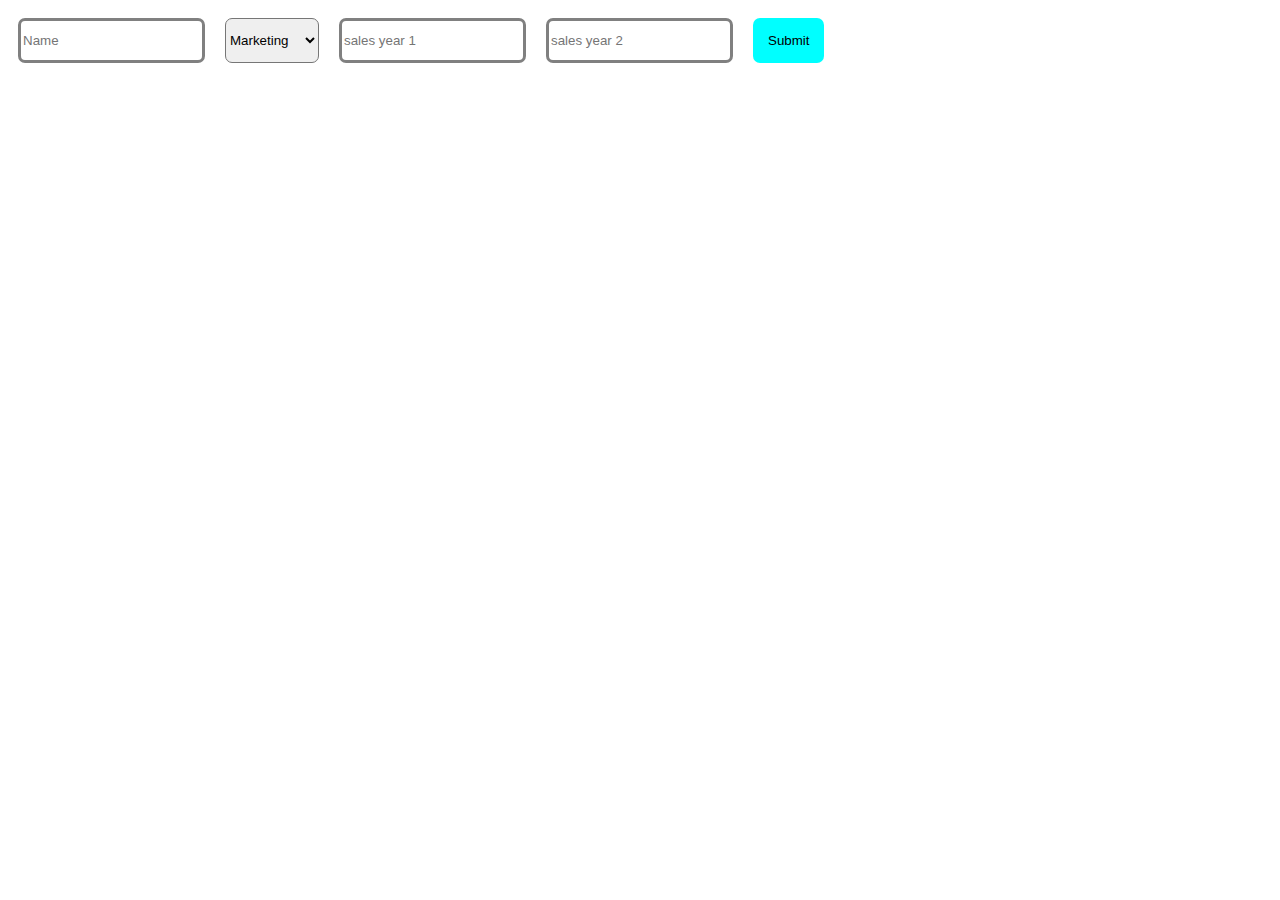
<file: sales_list/index.html>
<!DOCTYPE html>
<html>
    <head>
        <title>Sales_list</title>
        <meta name="viewport" content="width=device-width, initial-scale=1, shrink-to-fit=no">
        <link rel="stylesheet" type="text/css" href='sheet.css'>
    </head>
    <body>
        <div id="form_location">
            <form id="input_form">
                <input type="text" placeholder="Name" name="name" onfocus="this.value=''">
                <select id="department">
                    <option value="Marketing">Marketing</option>
                    <option value="Sales">Sales</option>
                    <option value="Engineering">Engineering</option>
                    <option value="R&D">R&D</option>
                </select>
                <input type="text" placeholder="sales year 1" name="year_1" onfocus="this.value=''">
                <input type="text" placeholder="sales year 2" name="year_2" onfocus="this.value=''">
                <input type="submit" id='submit_button'>
            </form>
        </div>
        <div id="button_holder"></div>
        <div id="board">   
        </div>
        <script type="text/javascript" src="script.js"></script>
    </body>
</html>
</file>
<file: sales_list/sheet.css>
#form_location > *{
    display: flex;
    flex-direction: row;
    width: 25%;
}
form > * {
    margin: 10px;
    flex: 1;
}
input{
    border-radius: 7px;
    border: solid gray;
    border-collapse: collapse;
}
select{
    border-radius: 7px;
}
#submit_button{
    border: 0;
    padding: 15px;
    background-color: aqua;
    
}
#button_holder{
    display: flex;
    flex-direction: row;
    margin: 25px;
}
button{
    width: 150px;
    height: 25px;
    margin-right: 15px;
    border-radius: 7px;
    border: 0;
    background-color: blueviolet;
    color: white;
}

#board > .inner_head {
    display: flex;
    flex-direction: row;
}


.inner_head > *{
    width: 135px;
}

#board > * > *{ 
    display: flex;
    flex-direction: row;
    margin: 0 0 10px 5px;
    
}

.inner_data > div{
    display: flex;
    flex-direction: column;
    text-align: left;
}

.inner_data > * > *{
    width: 135px;
    margin-right: 5px;
}
/* .inner_data > * > :nth-child(2){
    margin: 0 38px 0 12px;
}
.inner_data > * > :nth-child(3){
    margin: 0 38px 0 8px;
}
.inner_data > * > :nth-child(4){
    margin: 0 38px 0 30px;
}
.inner_data > * > :nth-child(5){
    margin: 0 50px 0 25px;
} */
</file>
